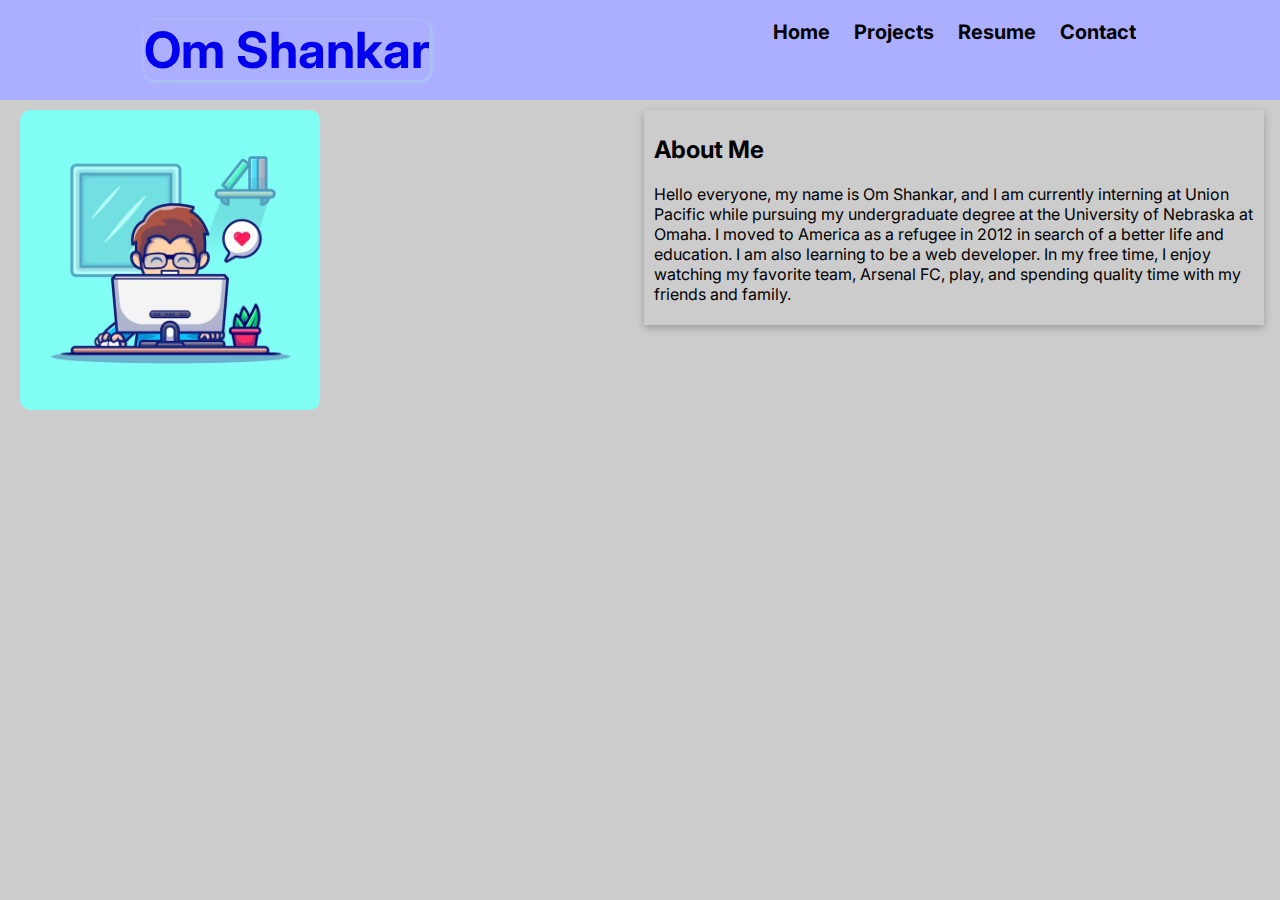
<file: index.html>
<!DOCTYPE html>
<html lang="en">
<head>
    <meta charset="UTF-8">
    <meta name="viewport" content="width=device-width, initial-scale=1.0">
    <title>Your Portfolio</title>
    <link rel="stylesheet" href="style.css">
    <link rel="preconnect" href="https://fonts.googleapis.com">
    <link rel="preconnect" href="https://fonts.gstatic.com" crossorigin>
    <link href="https://fonts.googleapis.com/css2?family=Inter&display=swap" rel="stylesheet">
</head>

<body>

<header>
    <div class="container">
        <nav>
            <ul>
                <li><a href="index.html">Home</a></li>
                <li><a href="projects.html">Projects</a></li>
                <li><a href="resume.html">Resume</a> </li>
                <li><a href="contact.html">Contact</a> </li>
            </ul>
        </nav>
        <a href="index.html" class="intro-text">Om Shankar</a>
    </div>
</header>

<div id="about-me">
    <div class="images">
    <img  class="dev-pic" src="images/man-working-computer-cartoon-vector-illustration-people-technology-concept-isolated-vector-flat-cartoon-style_138676-2024.avif">
    </div>
    <div class="container2">
        <h2>About Me</h2>
        <p class="aboutme-p">
            Hello everyone, my name is Om Shankar, and I am currently interning at Union Pacific while pursuing my undergraduate degree at the University of Nebraska at Omaha. I moved to America as a refugee in 2012 in search of a better life and education. I am also learning to be a web developer. In my free time, I enjoy watching my favorite team, Arsenal FC, play, and spending quality time with my friends and family.
        </p>
    </div>
</div>
</body>
</html>
</file>
<file: style.css>
/* Reset default margin and padding */
body {
    font-family: 'Inter', sans-serif;
    color: #000; /* Use hex color for consistency */
    background-color: #ccc; /* Use hex color for consistency */
    margin: 0;
    padding: 0;
}

/* Header styling */
header {
    background-color: #acaeff;
    padding: 20px; /* Add padding for better spacing */
    overflow: auto; /* Clear float */
}

/* Container for header content */
.container {
    width: 80%;
    margin: 0 auto; /* Shorter margin syntax */
    color:red;
}

/* Navigation styling */
nav {
    float: right;
}

nav ul {
    list-style-type: none;
    margin: 0;
    padding: 0;
}
ul{
    color:red;
}
nav ul li {
    display: inline; /* Change from inline-block to inline */
    margin-right: 20px;
    
    
}

nav ul li:last-child {
    margin-right: 0;
}

/* Home button styling */
.home-button {
    display: inline-block;
    padding: 10px 20px;
    background-color: #3498db;
    color: #fff;
    text-decoration: none;
    border-radius: 5px;
}

.home-button:hover {
    background-color: #2980b9;
}

/* Box styling */
.box {
    display: inline-block;
    background-color: #adacac; /* Use hex color for consistency */
    color: #fff;
    padding: 0 20px; /* Add padding for better spacing */
    margin-bottom: 20px; /* Add margin bottom for spacing */
}

/* Image styling */
.friends {
    width: 100px;
    border-radius: 20px;
}

.friends:hover {
    background-color: red;
    box-shadow: 0 4px 8px rgba(233, 233, 233, 0.1);
}

/* GitHub link styling */
.github {
    display: inline-block;
    background: #4e9caf; /* Use hex color for consistency */
    padding: 5px;
    border-radius: 5px;
    color: #fff;
    font-weight: bold;
    line-height: 25px;
    text-align: center;
    text-decoration: none;
}

/* Additional box styling */
.git {
    vertical-align: top;
    margin-bottom: 50px;
}

.intro-text {
    font-weight: bold;
    font-size: 50px;
    display: inline-block;
    box-shadow: 1px 1px 5px lightblue;
    border-radius: 10px;
    text-decoration: none;
}
nav ul li a{
    color:rgb(0, 0, 0);
    font-weight: bold;
    font-size: 20px;
    text-decoration: none;
}
nav ul li:hover {
    box-shadow: 0 0 10px rgba(0, 0, 0, 0.5); /* Add box-shadow on hover */
    border-radius: 5px; /* Add border-radius for rounded corners */
    transition: box-shadow 0.3s ease; /* Add transition for smooth effect */
    text-decoration:underline color(srgb red green blue);
    padding: 5px 10px;
}
.dev-pic{
    width:300px;
    border-radius: 10px;
}
.images{
    display:inline-block;
    margin: 10px 20px;
}
.container2{
    display: inline-block;
    vertical-align: top;
    margin-left: 300px;
    margin-top:10px;
    width: 600px;
    padding: 5px 10px;
    box-shadow: rgba(0, 0, 0, 0.24) 0px 3px 8px;
}
</file>
